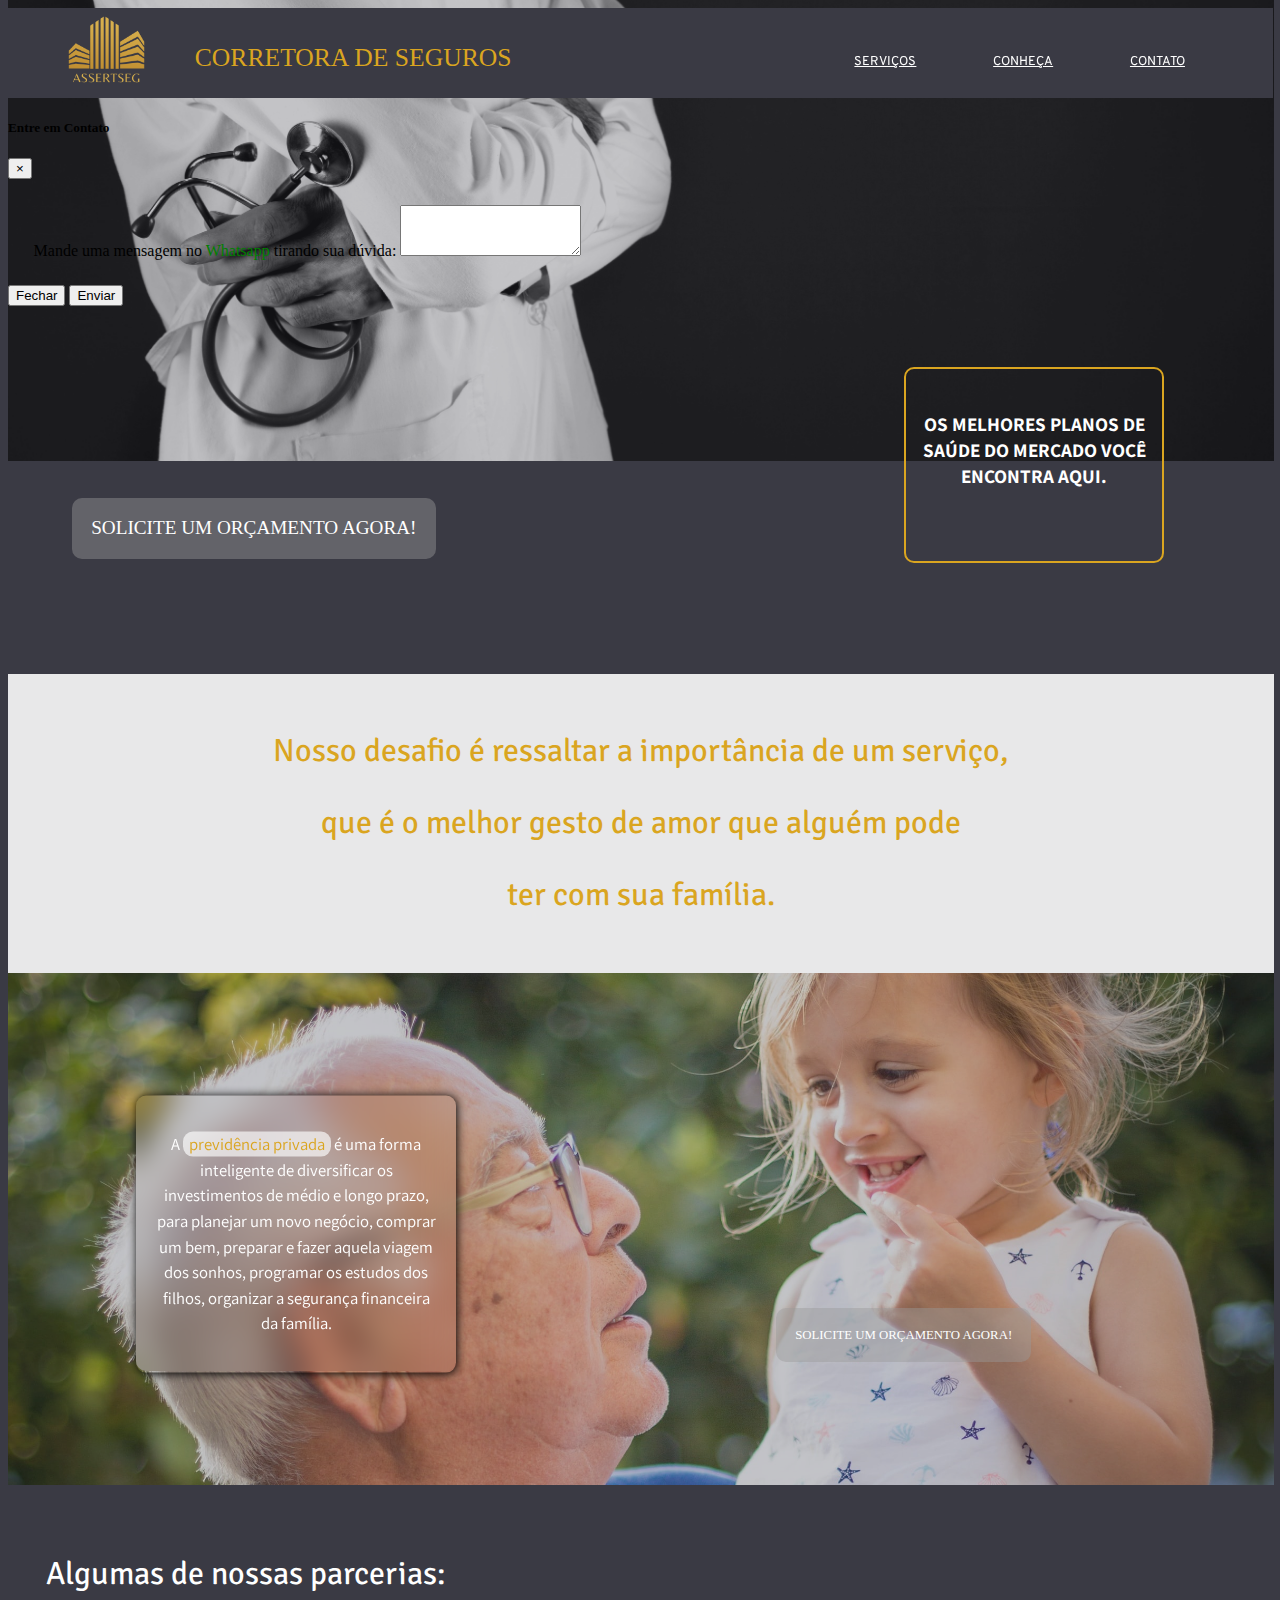
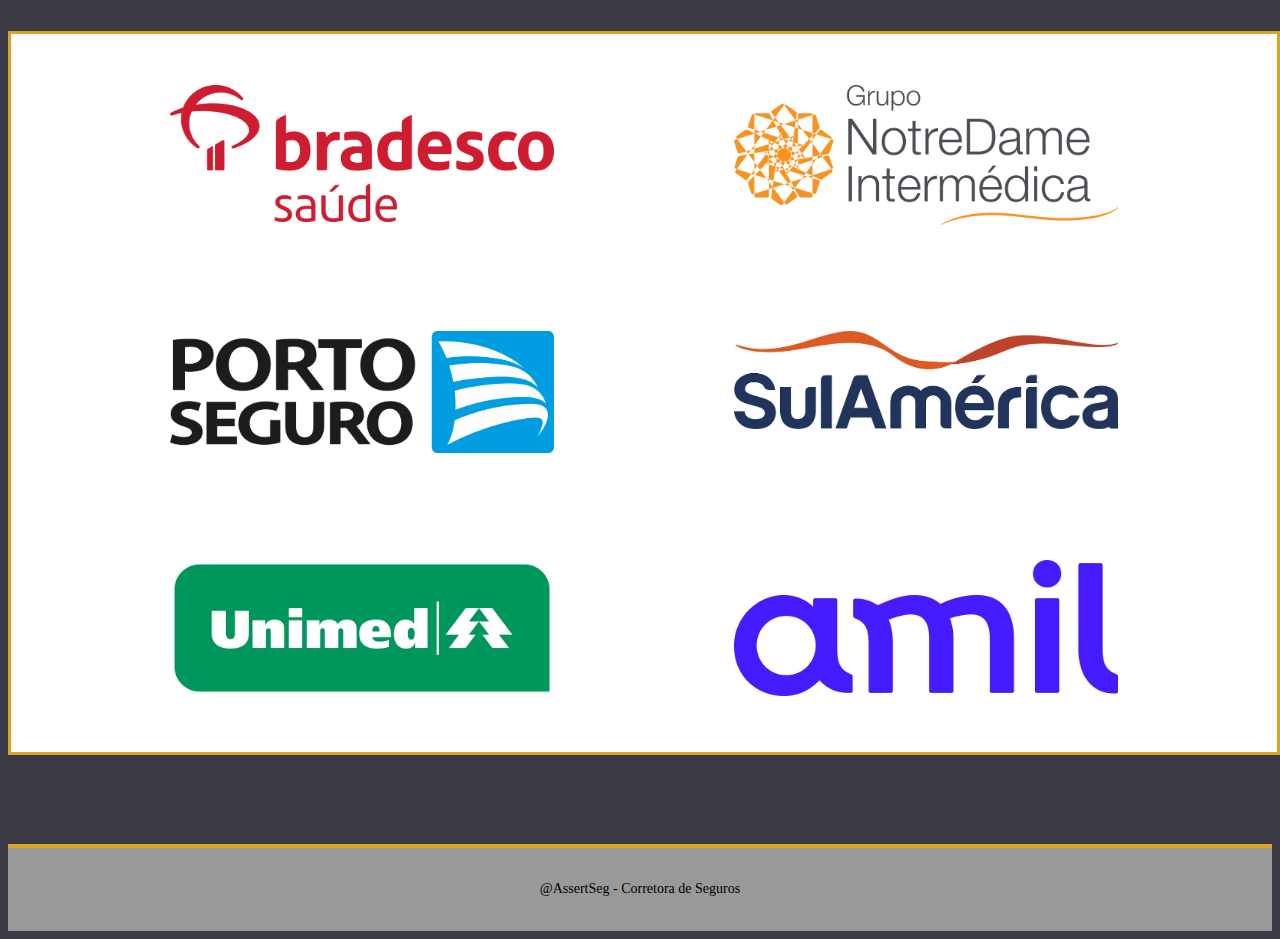
<file: index.html>
﻿<!DOCTYPE html>

<html lang="en" xmlns="http://www.w3.org/1999/xhtml">
<head>
    <meta charset="utf-8" />
    <meta name="viewport" content="width=device-width, initial-scale=1.0">
    <link rel="preconnect" href="https://fonts.googleapis.com">
    <link rel="preconnect" href="https://fonts.gstatic.com" crossorigin>
    <link href="https://fonts.googleapis.com/css2?family=Overpass&display=swap" rel="stylesheet">
    <link href="https://fonts.googleapis.com/css2?family=Arimo:wght@500&display=swap" rel="stylesheet">
    <link href="https://fonts.googleapis.com/css2?family=Assistant&display=swap" rel="stylesheet">
    <link href="https://fonts.googleapis.com/css2?family=Signika+Negative:wght@600&display=swap" rel="stylesheet">
    <link rel="stylesheet" href="https://cdnjs.cloudflare.com/ajax/libs/animate.css/4.1.1/animate.min.css" />
    <link rel="stylesheet" href="https://stackpath.bootstrapcdn.com/bootstrap/4.1.3/css/bootstrap.min.css" integrity="sha384-MCw98/SFnGE8fJT3GXwEOngsV7Zt27NXFoaoApmYm81iuXoPkFOJwJ8ERdknLPMO" crossorigin="anonymous">
    <link rel="stylesheet" href="css/style.css" />
    <link rel="stylesheet" href="css/servicos-style.css" />
    <link rel="stylesheet" href="css/conheca-style.css" />
    <title>AssertSeg - Corretora de Seguros</title>
</head>
<body>
    <nav>
        <div class="logoDiv">
            <a href="#"><img src="img/ASSERTSEG.png" alt="Imagem do Logo"></a>
            <p>CORRETORA DE SEGUROS</p>
        </div>
        <input type="checkbox" id="check" />
        <div class="mobileMenu">
            <div class="line"></div>
            <div class="line"></div>
            <div class="line"></div>
        </div>
        <div>
            <ul class="menu">
                <li><a href="servicos.html">SERVIÇOS</a></li>
                <li><a href="conheca.html" id="sobreLi">CONHEÇA</a></li>
                <li><a href="#" data-toggle="modal" data-target="#myModal" id="contato">CONTATO </a></li>
            </ul>
        </div>
    </nav>
    <div class="modal" tabindex="-1" role="dialog" id="myModal">
        <div class="modal-dialog" role="document">
            <div class="modal-content">
                <div class="modal-header">
                    <h5 class="modal-title">Entre em Contato</h5>
                    <button type="button" class="close" data-dismiss="modal" aria-label="Close">
                        <span aria-hidden="true">&times;</span>
                    </button>
                </div>
                <div id="input-container">Mande uma mensagem no 
                    <spam class="modal-text" style="color:green ">Whatsapp</spam> tirando sua dúvida:
                    <textarea id="mensagem" rows="3" class="input form-control" type="text" placeholder=" "></textarea>
                    <div class="cut cut-short"></div>
                </div>
                <div class="modal-footer">
                    <button type="button" class="btn btn-secondary" data-dismiss="modal">Fechar</button>
                    <button type="button" class="btn btn-success" onclick="enviarMensagem()">Enviar</button>
                </div>
            </div>
        </div>
    </div>
    <div class="container">
        <div class="home-images">
            <div id="text-img" class="animate__animated animate__bounce">
                <a href="#" style="color:white; text-decoration:none">Solicite um orçamento agora!</a>
            </div>
            <img src="img/saude.jpg" alt="Imagem da Home Page" id="image1">
            <div id="image-1">
                <div>
                    <h2>
                        OS MELHORES PLANOS DE SAÚDE DO MERCADO VOCÊ ENCONTRA AQUI.
                    </h2>
                </div>
            </div>
        </div>
        <div id="home-text">
            <div class="animate__animated animate__flipInX">
                <p>
                    Nosso desafio é ressaltar a importância de um
                    serviço,
                <p style="padding:0 3vw;">que é o melhor gesto de amor que alguém pode</p> ter com sua família.
                </p>
            </div>
        </div>
        <div id="home-images2">
            <img src="img/aposentado.jpg" alt="Imagem da Home Page" id="image2" />
            <div id="image-2">
                <div>
                    <p>
                        A <spam style="color: #DAA520; background: rgba(252,252,252,0.6660485428370786); border-radius:10px; padding:0.1vw 0.5vw;">previdência privada</spam> é uma forma inteligente de diversificar os
                        investimentos de médio e longo prazo, para
                        planejar um novo negócio, comprar um bem,
                        preparar e fazer aquela viagem dos sonhos,
                        programar os estudos dos filhos, organizar a
                        segurança financeira da família.
                    </p>
                </div>
            </div>
            <div id="text-img-2" class="animate__animated animate__bounce">
                <a href="#" style="color:white; text-decoration:none">Solicite um orçamento agora!</a>
            </div>
        </div>
        <div id="home-text2" class="animate__animated animate__fadeInUp">
            <p>Algumas de nossas parcerias:</p>
        </div>
        <div class="home-logos">
            <div>
                <img src="img/bradesco-saude.png" alt="Logo do Bradesco" id="bradescoLogo" />
            </div>
            <div>
                <img src="img/grupo-notredame-intermedica.png" alt="Logo do Notredame" id="notredameLogo" />
            </div>
            <div>
                <img src="img/porto-seguro.png" alt="Logo do Porto Seguro" id="portoLogo" />
            </div>
            <div>
                <img src="img/sulamerica.jpg" alt="Logo do SulAmerica" id="sulamericaLogo" />
            </div>
            <div>
                <img src="img/unimed.jpg" alt="Logo do Unimed" id="unimedLogo" />
            </div>
            <div>
                <img src="img/amil.jpg" alt="Logo do Amil" id="amilLogo" />
            </div>
        </div>
    </div>
    <footer>
        <div>
            <p>@AssertSeg - Corretora de Seguros</p>
        </div>
    </footer>
    <script>
        $('#myModal').on('shown.bs.modal', function () {
            $('#contato').trigger('focus')
        })
        function enviarMensagem() {
            var celular = "5511985503885";

            var texto = document.querySelector("#mensagem").value;
            texto = window.encodeURIComponent(texto);

            let urlApi = "https://web.whatsapp.com/send";

            if (mobileCheck()) {
                urlApi = "https://api.whatsapp.com/send";
            }

            window.open(urlApi + "?phone=" + celular + "&text=" + texto, "_blank");
        }
        function mobileCheck() {
            let check = false;
            (function (a) { if (/(android|bb\d+|meego).+mobile|avantgo|bada\/|blackberry|blazer|compal|elaine|fennec|hiptop|iemobile|ip(hone|od)|iris|kindle|lge |maemo|midp|mmp|mobile.+firefox|netfront|opera m(ob|in)i|palm( os)?|phone|p(ixi|re)\/|plucker|pocket|psp|series(4|6)0|symbian|treo|up\.(browser|link)|vodafone|wap|windows ce|xda|xiino/i.test(a) || /1207|6310|6590|3gso|4thp|50[1-6]i|770s|802s|a wa|abac|ac(er|oo|s\-)|ai(ko|rn)|al(av|ca|co)|amoi|an(ex|ny|yw)|aptu|ar(ch|go)|as(te|us)|attw|au(di|\-m|r |s )|avan|be(ck|ll|nq)|bi(lb|rd)|bl(ac|az)|br(e|v)w|bumb|bw\-(n|u)|c55\/|capi|ccwa|cdm\-|cell|chtm|cldc|cmd\-|co(mp|nd)|craw|da(it|ll|ng)|dbte|dc\-s|devi|dica|dmob|do(c|p)o|ds(12|\-d)|el(49|ai)|em(l2|ul)|er(ic|k0)|esl8|ez([4-7]0|os|wa|ze)|fetc|fly(\-|_)|g1 u|g560|gene|gf\-5|g\-mo|go(\.w|od)|gr(ad|un)|haie|hcit|hd\-(m|p|t)|hei\-|hi(pt|ta)|hp( i|ip)|hs\-c|ht(c(\-| |_|a|g|p|s|t)|tp)|hu(aw|tc)|i\-(20|go|ma)|i230|iac( |\-|\/)|ibro|idea|ig01|ikom|im1k|inno|ipaq|iris|ja(t|v)a|jbro|jemu|jigs|kddi|keji|kgt( |\/)|klon|kpt |kwc\-|kyo(c|k)|le(no|xi)|lg( g|\/(k|l|u)|50|54|\-[a-w])|libw|lynx|m1\-w|m3ga|m50\/|ma(te|ui|xo)|mc(01|21|ca)|m\-cr|me(rc|ri)|mi(o8|oa|ts)|mmef|mo(01|02|bi|de|do|t(\-| |o|v)|zz)|mt(50|p1|v )|mwbp|mywa|n10[0-2]|n20[2-3]|n30(0|2)|n50(0|2|5)|n7(0(0|1)|10)|ne((c|m)\-|on|tf|wf|wg|wt)|nok(6|i)|nzph|o2im|op(ti|wv)|oran|owg1|p800|pan(a|d|t)|pdxg|pg(13|\-([1-8]|c))|phil|pire|pl(ay|uc)|pn\-2|po(ck|rt|se)|prox|psio|pt\-g|qa\-a|qc(07|12|21|32|60|\-[2-7]|i\-)|qtek|r380|r600|raks|rim9|ro(ve|zo)|s55\/|sa(ge|ma|mm|ms|ny|va)|sc(01|h\-|oo|p\-)|sdk\/|se(c(\-|0|1)|47|mc|nd|ri)|sgh\-|shar|sie(\-|m)|sk\-0|sl(45|id)|sm(al|ar|b3|it|t5)|so(ft|ny)|sp(01|h\-|v\-|v )|sy(01|mb)|t2(18|50)|t6(00|10|18)|ta(gt|lk)|tcl\-|tdg\-|tel(i|m)|tim\-|t\-mo|to(pl|sh)|ts(70|m\-|m3|m5)|tx\-9|up(\.b|g1|si)|utst|v400|v750|veri|vi(rg|te)|vk(40|5[0-3]|\-v)|vm40|voda|vulc|vx(52|53|60|61|70|80|81|83|85|98)|w3c(\-| )|webc|whit|wi(g |nc|nw)|wmlb|wonu|x700|yas\-|your|zeto|zte\-/i.test(a.substr(0, 4))) check = true; })(navigator.userAgent || navigator.vendor || window.opera);
            return check;
        }
    </script>
    <script src="https://code.jquery.com/jquery-3.3.1.slim.min.js" integrity="sha384-q8i/X+965DzO0rT7abK41JStQIAqVgRVzpbzo5smXKp4YfRvH+8abtTE1Pi6jizo" crossorigin="anonymous"></script>
    <script src="https://cdnjs.cloudflare.com/ajax/libs/popper.js/1.14.3/umd/popper.min.js" integrity="sha384-ZMP7rVo3mIykV+2+9J3UJ46jBk0WLaUAdn689aCwoqbBJiSnjAK/l8WvCWPIPm49" crossorigin="anonymous"></script>
    <script src="https://stackpath.bootstrapcdn.com/bootstrap/4.1.3/js/bootstrap.min.js" integrity="sha384-ChfqqxuZUCnJSK3+MXmPNIyE6ZbWh2IMqE241rYiqJxyMiZ6OW/JmZQ5stwEULTy" crossorigin="anonymous"></script>
</body>
</html>
</file>
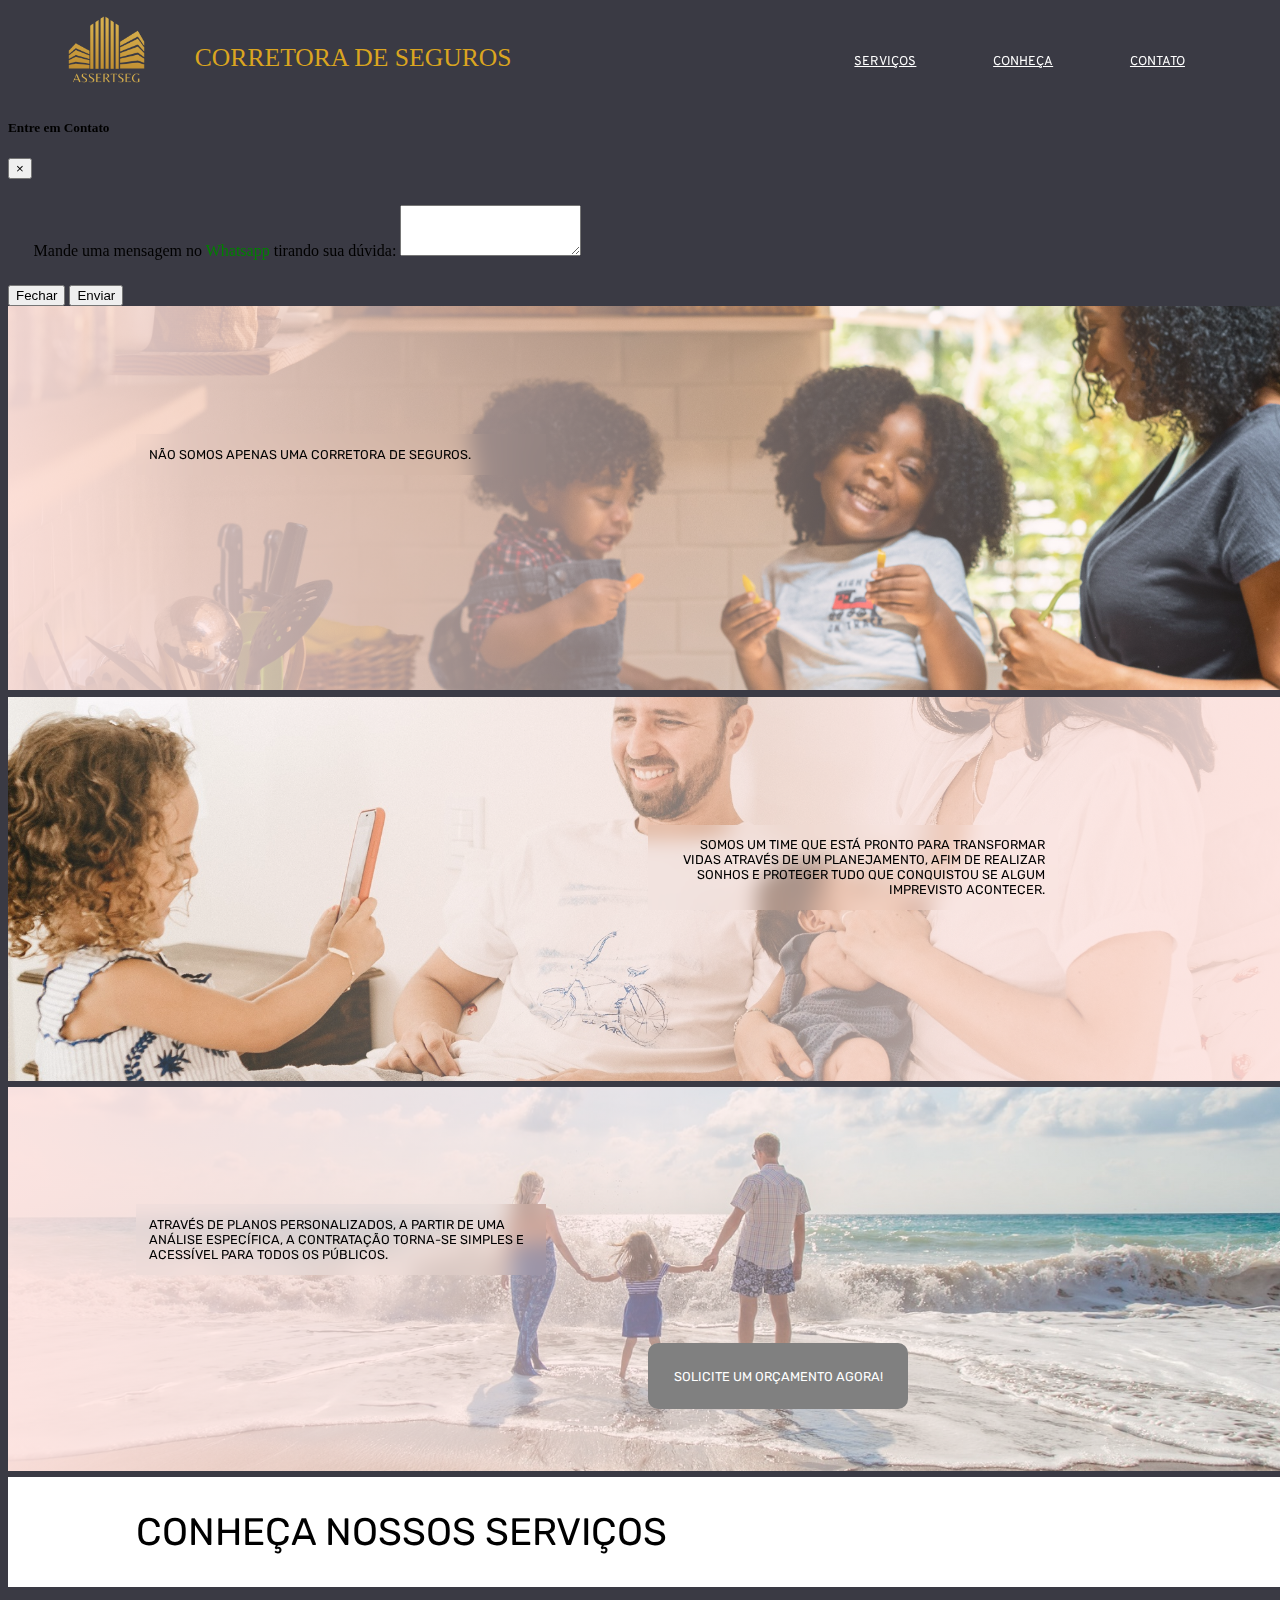
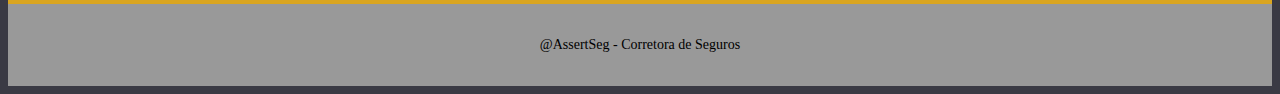
<file: conheca.html>
﻿<!DOCTYPE html>

<html lang="en" xmlns="http://www.w3.org/1999/xhtml">
<head>
    <meta charset="utf-8" />
    <meta name="viewport" content="width=device-width, initial-scale=1.0">
    <link rel="preconnect" href="https://fonts.googleapis.com">
    <link rel="preconnect" href="https://fonts.gstatic.com" crossorigin>
    <link href="https://fonts.googleapis.com/css2?family=Overpass&display=swap" rel="stylesheet">
    <link href="https://fonts.googleapis.com/css2?family=Arimo:wght@500&display=swap" rel="stylesheet">
    <link href="https://fonts.googleapis.com/css2?family=Assistant&display=swap" rel="stylesheet">
    <link href="https://fonts.googleapis.com/css2?family=Signika+Negative:wght@600&display=swap" rel="stylesheet">
    <link href="https://fonts.googleapis.com/css2?family=Rubik&display=swap" rel="stylesheet">
    <link rel="stylesheet" href="https://cdnjs.cloudflare.com/ajax/libs/animate.css/4.1.1/animate.min.css" />
    <link rel="stylesheet" href="https://stackpath.bootstrapcdn.com/bootstrap/4.1.3/css/bootstrap.min.css" integrity="sha384-MCw98/SFnGE8fJT3GXwEOngsV7Zt27NXFoaoApmYm81iuXoPkFOJwJ8ERdknLPMO" crossorigin="anonymous">
    <link rel="stylesheet" href="css/style.css" />
    <link rel="stylesheet" href="css/conheca-style.css" />
    <link rel="stylesheet" href="css/servicos-style.css" />
    <title>AssertSeg - Corretora de Seguros</title>
</head>
<body>
    <nav>
        <div class="logoDiv">
            <a href="index.html"><img src="img/ASSERTSEG.png" alt="Imagem do Logo"></a>
            <p>CORRETORA DE SEGUROS</p>
        </div>
        <input type="checkbox" id="check" />
        <div class="mobileMenu">
            <div class="line"></div>
            <div class="line"></div>
            <div class="line"></div>
        </div>
        <div>
            <ul class="menu">
                <li><a href="servicos.html">SERVIÇOS</a></li>
                <li><a href="conheca.html" id="sobreLi">CONHEÇA</a></li>
                <li><a href="#" data-toggle="modal" data-target="#myModal" id="contato">CONTATO </a></li>
            </ul>
        </div>
    </nav>
    <div class="modal" tabindex="-1" role="dialog" id="myModal">
        <div class="modal-dialog" role="document">
            <div class="modal-content">
                <div class="modal-header">
                    <h5 class="modal-title">Entre em Contato</h5>
                    <button type="button" class="close" data-dismiss="modal" aria-label="Close">
                        <span aria-hidden="true">&times;</span>
                    </button>
                </div>
                <div id="input-container">
                    Mande uma mensagem no
                    <spam class="modal-text" style="color:green ">Whatsapp</spam> tirando sua dúvida:
                    <textarea id="mensagem" rows="3" class="input form-control" type="text" placeholder=" "></textarea>
                    <div class="cut cut-short"></div>
                </div>
                <div class="modal-footer">
                    <button type="button" class="btn btn-secondary" data-dismiss="modal">Fechar</button>
                    <button type="button" class="btn btn-success" onclick="enviarMensagem()">Enviar</button>
                </div>
            </div>
        </div>
    </div>
    <div id="container">
        <div id="main">
            <div class="images" id="family-1">
                <div class="animate__animated animate__backInLeft">
                    Não somos apenas uma corretora de seguros.
                </div>
            </div>
            <div class="images" id="family-2">
                <div class="animate__animated animate__backInRight animate__delay-2s">
                    Somos um time que está pronto para
                    transformar vidas através de um planejamento,
                    afim de realizar sonhos e proteger tudo que
                    conquistou se algum imprevisto acontecer.
                </div>
            </div>
            <div class="images" id="family-3">
                <div id="text-img-contact" class="animate__animated animate__bounce">
                    <a href="#" style="color:white; text-decoration:none">Solicite um orçamento agora!</a>
                </div>
                <div class="animate__animated animate__backInLeft animate__delay-4s">
                    Através de planos personalizados, a partir de
                    uma análise específica, a contratação torna-se
                    simples e acessível para todos os públicos.
                </div>
            </div>
        </div>
        <div id="servicos">
            <div id="texto-servicos">
                <a href="servicos.html" style="text-decoration:none; color:black;">Conheça nossos serviços</a>
            </div>
        </div>
    </div>
    <div id="footer">
        <div>
            <p>@AssertSeg - Corretora de Seguros</p>
        </div>
    </div>
    <script>
        $('#myModal').on('shown.bs.modal', function () {
            $('#contato').trigger('focus')
        })
        function enviarMensagem() {
            var celular = "5511985503885";

            var texto = document.querySelector("#mensagem").value;
            texto = window.encodeURIComponent(texto);

            let urlApi = "https://web.whatsapp.com/send";

            if (mobileCheck()) {
                urlApi = "https://api.whatsapp.com/send";
            }

            window.open(urlApi + "?phone=" + celular + "&text=" + texto, "_blank");
        }
        function mobileCheck() {
            let check = false;
            (function (a) { if (/(android|bb\d+|meego).+mobile|avantgo|bada\/|blackberry|blazer|compal|elaine|fennec|hiptop|iemobile|ip(hone|od)|iris|kindle|lge |maemo|midp|mmp|mobile.+firefox|netfront|opera m(ob|in)i|palm( os)?|phone|p(ixi|re)\/|plucker|pocket|psp|series(4|6)0|symbian|treo|up\.(browser|link)|vodafone|wap|windows ce|xda|xiino/i.test(a) || /1207|6310|6590|3gso|4thp|50[1-6]i|770s|802s|a wa|abac|ac(er|oo|s\-)|ai(ko|rn)|al(av|ca|co)|amoi|an(ex|ny|yw)|aptu|ar(ch|go)|as(te|us)|attw|au(di|\-m|r |s )|avan|be(ck|ll|nq)|bi(lb|rd)|bl(ac|az)|br(e|v)w|bumb|bw\-(n|u)|c55\/|capi|ccwa|cdm\-|cell|chtm|cldc|cmd\-|co(mp|nd)|craw|da(it|ll|ng)|dbte|dc\-s|devi|dica|dmob|do(c|p)o|ds(12|\-d)|el(49|ai)|em(l2|ul)|er(ic|k0)|esl8|ez([4-7]0|os|wa|ze)|fetc|fly(\-|_)|g1 u|g560|gene|gf\-5|g\-mo|go(\.w|od)|gr(ad|un)|haie|hcit|hd\-(m|p|t)|hei\-|hi(pt|ta)|hp( i|ip)|hs\-c|ht(c(\-| |_|a|g|p|s|t)|tp)|hu(aw|tc)|i\-(20|go|ma)|i230|iac( |\-|\/)|ibro|idea|ig01|ikom|im1k|inno|ipaq|iris|ja(t|v)a|jbro|jemu|jigs|kddi|keji|kgt( |\/)|klon|kpt |kwc\-|kyo(c|k)|le(no|xi)|lg( g|\/(k|l|u)|50|54|\-[a-w])|libw|lynx|m1\-w|m3ga|m50\/|ma(te|ui|xo)|mc(01|21|ca)|m\-cr|me(rc|ri)|mi(o8|oa|ts)|mmef|mo(01|02|bi|de|do|t(\-| |o|v)|zz)|mt(50|p1|v )|mwbp|mywa|n10[0-2]|n20[2-3]|n30(0|2)|n50(0|2|5)|n7(0(0|1)|10)|ne((c|m)\-|on|tf|wf|wg|wt)|nok(6|i)|nzph|o2im|op(ti|wv)|oran|owg1|p800|pan(a|d|t)|pdxg|pg(13|\-([1-8]|c))|phil|pire|pl(ay|uc)|pn\-2|po(ck|rt|se)|prox|psio|pt\-g|qa\-a|qc(07|12|21|32|60|\-[2-7]|i\-)|qtek|r380|r600|raks|rim9|ro(ve|zo)|s55\/|sa(ge|ma|mm|ms|ny|va)|sc(01|h\-|oo|p\-)|sdk\/|se(c(\-|0|1)|47|mc|nd|ri)|sgh\-|shar|sie(\-|m)|sk\-0|sl(45|id)|sm(al|ar|b3|it|t5)|so(ft|ny)|sp(01|h\-|v\-|v )|sy(01|mb)|t2(18|50)|t6(00|10|18)|ta(gt|lk)|tcl\-|tdg\-|tel(i|m)|tim\-|t\-mo|to(pl|sh)|ts(70|m\-|m3|m5)|tx\-9|up(\.b|g1|si)|utst|v400|v750|veri|vi(rg|te)|vk(40|5[0-3]|\-v)|vm40|voda|vulc|vx(52|53|60|61|70|80|81|83|85|98)|w3c(\-| )|webc|whit|wi(g |nc|nw)|wmlb|wonu|x700|yas\-|your|zeto|zte\-/i.test(a.substr(0, 4))) check = true; })(navigator.userAgent || navigator.vendor || window.opera);
            return check;
        }
    </script>
    <script src="https://code.jquery.com/jquery-3.3.1.slim.min.js" integrity="sha384-q8i/X+965DzO0rT7abK41JStQIAqVgRVzpbzo5smXKp4YfRvH+8abtTE1Pi6jizo" crossorigin="anonymous"></script>
    <script src="https://cdnjs.cloudflare.com/ajax/libs/popper.js/1.14.3/umd/popper.min.js" integrity="sha384-ZMP7rVo3mIykV+2+9J3UJ46jBk0WLaUAdn689aCwoqbBJiSnjAK/l8WvCWPIPm49" crossorigin="anonymous"></script>
    <script src="https://stackpath.bootstrapcdn.com/bootstrap/4.1.3/js/bootstrap.min.js" integrity="sha384-ChfqqxuZUCnJSK3+MXmPNIyE6ZbWh2IMqE241rYiqJxyMiZ6OW/JmZQ5stwEULTy" crossorigin="anonymous"></script>
</body>
</html>
</file>
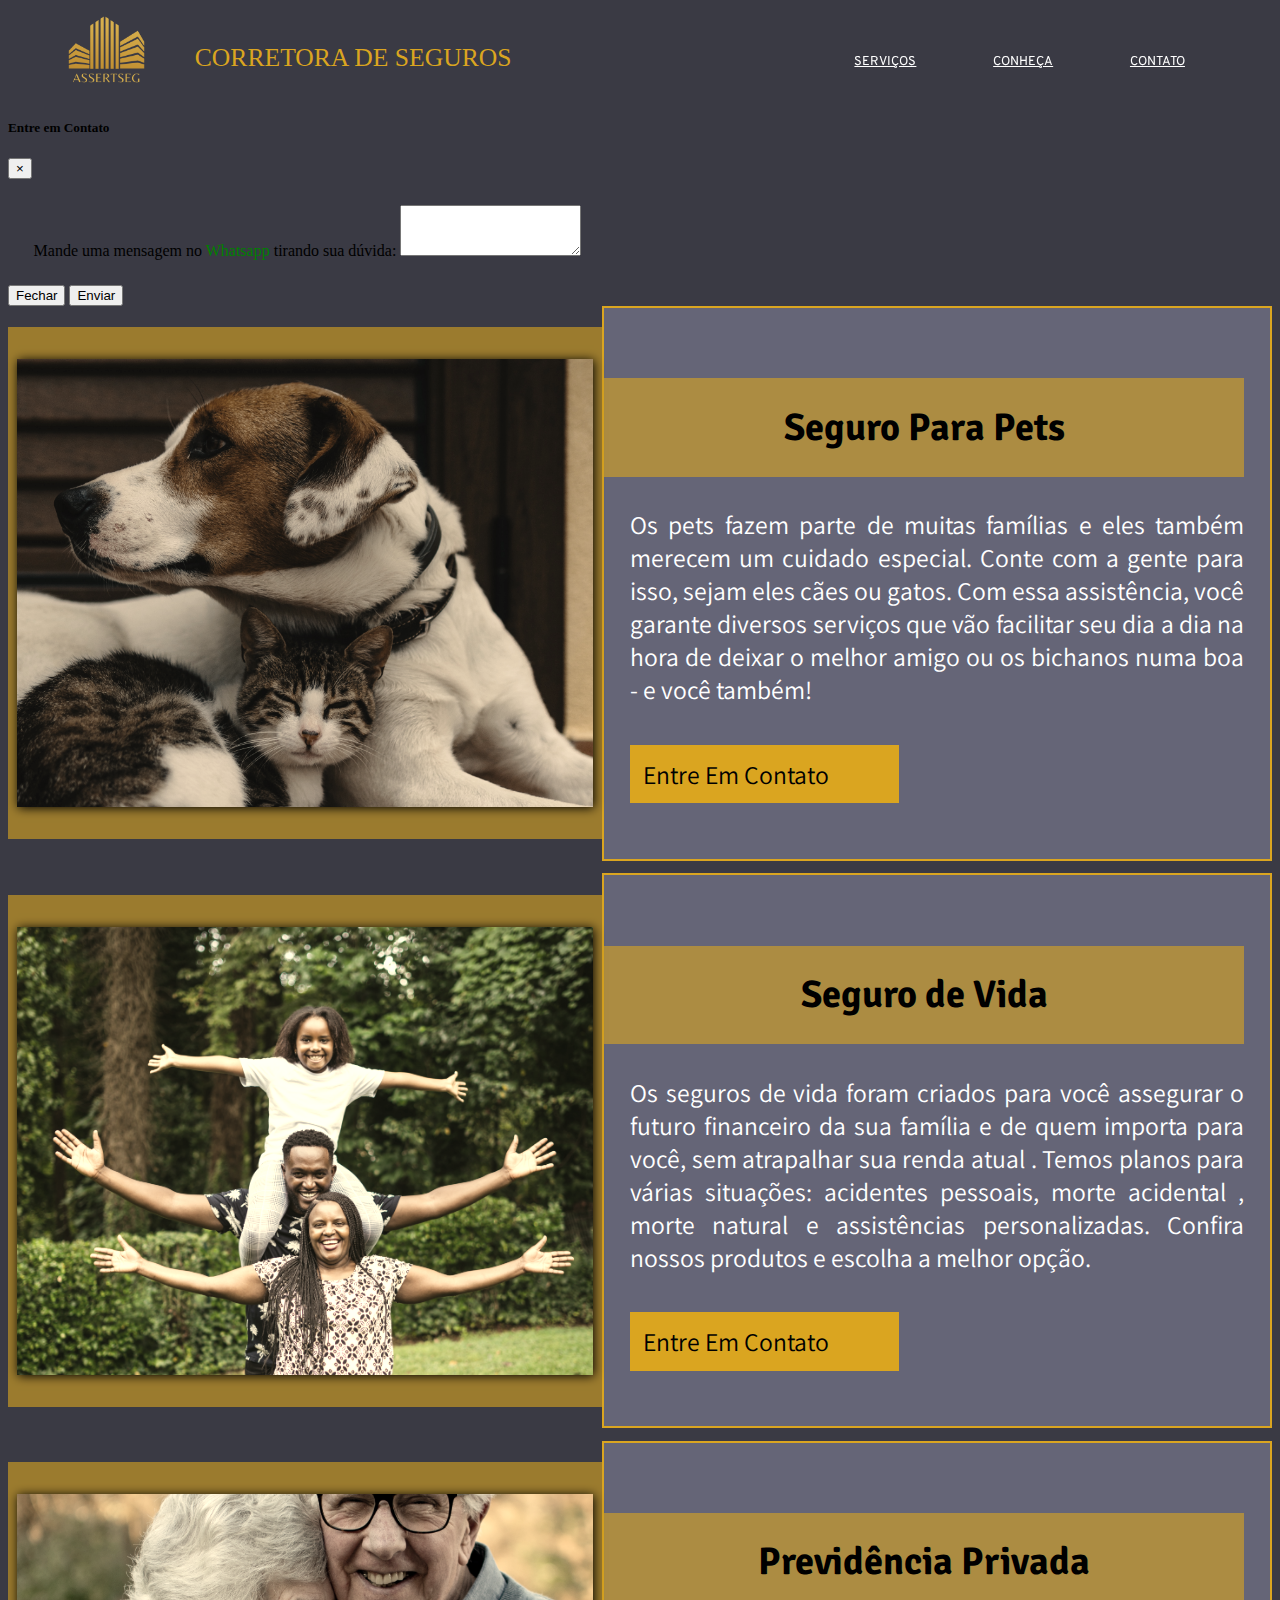
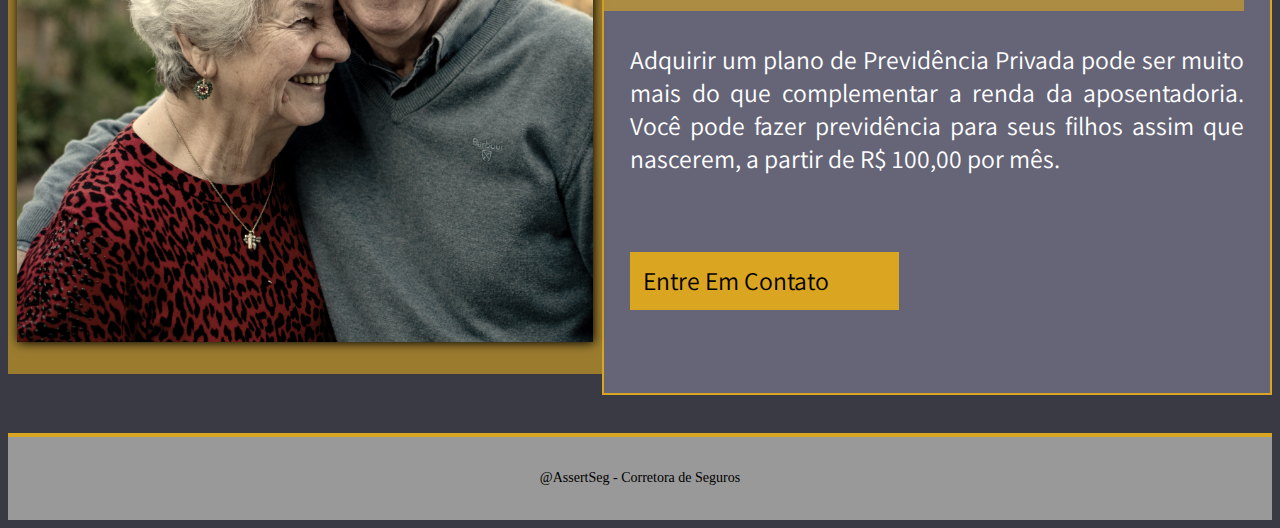
<file: servicos.html>
﻿<!DOCTYPE html>

<html lang="en" xmlns="http://www.w3.org/1999/xhtml">
<head>
    <meta charset="utf-8" />
    <meta name="viewport" content="width=device-width, initial-scale=1.0">
    <link rel="preconnect" href="https://fonts.googleapis.com">
    <link rel="preconnect" href="https://fonts.gstatic.com" crossorigin>
    <link href="https://fonts.googleapis.com/css2?family=Overpass&display=swap" rel="stylesheet">
    <link href="https://fonts.googleapis.com/css2?family=Arimo:wght@500&display=swap" rel="stylesheet">
    <link href="https://fonts.googleapis.com/css2?family=Assistant&display=swap" rel="stylesheet">
    <link href="https://fonts.googleapis.com/css2?family=Signika+Negative:wght@600&display=swap" rel="stylesheet">
    <link href="https://fonts.googleapis.com/css2?family=Rubik&display=swap" rel="stylesheet">
    <link rel="stylesheet" href="https://cdnjs.cloudflare.com/ajax/libs/animate.css/4.1.1/animate.min.css" />
    <link rel="stylesheet" href="https://stackpath.bootstrapcdn.com/bootstrap/4.1.3/css/bootstrap.min.css" integrity="sha384-MCw98/SFnGE8fJT3GXwEOngsV7Zt27NXFoaoApmYm81iuXoPkFOJwJ8ERdknLPMO" crossorigin="anonymous">
    <link rel="stylesheet" href="css/style.css" />
    <link rel="stylesheet" href="css/conheca-style.css" />
    <link rel="stylesheet" href="css/servicos-style.css" />
    <title>AssertSeg - Corretora de Seguros</title>
</head>
<body>
    <nav>
        <div class="logoDiv">
            <a href="index.html"><img src="img/ASSERTSEG.png" alt="Imagem do Logo"></a>
            <p>CORRETORA DE SEGUROS</p>
        </div>
        <input type="checkbox" id="check" />
        <div class="mobileMenu">
            <div class="line"></div>
            <div class="line"></div>
            <div class="line"></div>
        </div>
        <div>
            <ul class="menu">
                <li><a href="#">SERVIÇOS</a></li>
                <li><a href="conheca.html" id="sobreLi">CONHEÇA</a></li>
                <li><a href="#" data-toggle="modal" data-target="#myModal" id="contato">CONTATO </a></li>
            </ul>
        </div>
    </nav>
    <div class="modal" tabindex="-1" role="dialog" id="myModal">
        <div class="modal-dialog" role="document">
            <div class="modal-content">
                <div class="modal-header">
                    <h5 class="modal-title">Entre em Contato</h5>
                    <button type="button" class="close" data-dismiss="modal" aria-label="Close">
                        <span aria-hidden="true">&times;</span>
                    </button>
                </div>
                <div id="input-container">
                    Mande uma mensagem no
                    <spam class="modal-text" style="color:green ">Whatsapp</spam> tirando sua dúvida:
                    <textarea id="mensagem" rows="3" class="input form-control" type="text" placeholder=" "></textarea>
                    <div class="cut cut-short"></div>
                </div>
                <div class="modal-footer">
                    <button type="button" class="btn btn-secondary" data-dismiss="modal">Fechar</button>
                    <button type="button" class="btn btn-success" onclick="enviarMensagem()">Enviar</button>
                </div>
            </div>
        </div>
    </div>
    <div id="container-2">
        <div class="service-icons" id="service-1">
            <div class="service-images" id="service-image-1">
                <img src="img/pet.jpg" alt="Imagem de Serviços" class="service-image animate__animated animate__bounceIn" id="pet">
            </div>
            <div class="service-texts" id="service-text-1">
                <h2 class="animate__animated animate__fadeInLeft">Seguro Para Pets</h2>
                <p class="animate__animated animate__fadeIn">
                    Os pets fazem parte de muitas
                    famílias e eles também merecem um
                    cuidado especial. Conte com a gente
                    para isso, sejam eles cães ou gatos.

                    Com essa assistência, você garante
                    diversos serviços que vão facilitar seu
                    dia a dia na hora de deixar o melhor
                    amigo ou os bichanos numa boa - e
                    você também!
                </p>
                <div class="contact-btn">
                    <a href="#" style="color: black; text-decoration: none;" data-toggle="modal" data-target="#myModal" id="contato">Entre Em Contato</a>
                </div>
            </div>
        </div>
        <div class="service-icons" id="service-2">
            <div class="service-images" id="service-image-2">
                <img src="img/family.jpg" alt="Imagem de Serviços" class="service-image animate__animated animate__bounceIn" id="family">
            </div>
            <div class="service-texts" id="service-text-2">
                <h2 class="animate__animated animate__fadeInLeft">Seguro de Vida</h2>
                <p class="animate__animated animate__fadeIn">
                    Os seguros de vida foram criados para você
                    assegurar o futuro financeiro da sua família e
                    de quem importa para você, sem atrapalhar
                    sua renda atual .

                    Temos planos para várias situações: acidentes
                    pessoais, morte acidental , morte natural e
                    assistências personalizadas. Confira nossos
                    produtos e escolha a melhor opção.
                </p>
                <div class="contact-btn">
                    <a href="#" style="color: black; text-decoration: none;" data-toggle="modal" data-target="#myModal" id="contato">Entre Em Contato</a>
                </div>
            </div>
        </div>
        <div class="service-icons" id="service-3">
            <div class="service-images" id="service-image-3">
                <img src="img/old.jpg" alt="Imagem de Serviços" class="service-image animate__animated animate__bounceIn" id="old">
            </div>
            <div class="service-texts" id="service-text-3">
                <h2 class="animate__animated animate__fadeInLeft">Previdência Privada</h2>
                <p class="animate__animated animate__fadeIn" style="margin-bottom:6vw!important;">
                    Adquirir um plano de Previdência Privada
                    pode ser muito mais do que complementar a
                    renda da aposentadoria.

                    Você pode fazer previdência para seus filhos
                    assim que nascerem, a partir de R$ 100,00 por
                    mês.
                </p>
                <div class="contact-btn">
                    <a href="#" style="color: black; text-decoration: none;" data-toggle="modal" data-target="#myModal" id="contato">Entre Em Contato</a>
                </div>
            </div>
        </div>
    </div>
    <footer>
        <div>
            <p>@AssertSeg - Corretora de Seguros</p>
        </div>
    </footer>
    <script>
        $('#myModal').on('shown.bs.modal', function () {
            $('#contato').trigger('focus')
        })
        function enviarMensagem() {
            var celular = "5511985503885";

            var texto = document.querySelector("#mensagem").value;
            texto = window.encodeURIComponent(texto);

            let urlApi = "https://web.whatsapp.com/send";

            if (mobileCheck()) {
                urlApi = "https://api.whatsapp.com/send";
            }

            window.open(urlApi + "?phone=" + celular + "&text=" + texto, "_blank");
        }
        function mobileCheck() {
            let check = false;
            (function (a) { if (/(android|bb\d+|meego).+mobile|avantgo|bada\/|blackberry|blazer|compal|elaine|fennec|hiptop|iemobile|ip(hone|od)|iris|kindle|lge |maemo|midp|mmp|mobile.+firefox|netfront|opera m(ob|in)i|palm( os)?|phone|p(ixi|re)\/|plucker|pocket|psp|series(4|6)0|symbian|treo|up\.(browser|link)|vodafone|wap|windows ce|xda|xiino/i.test(a) || /1207|6310|6590|3gso|4thp|50[1-6]i|770s|802s|a wa|abac|ac(er|oo|s\-)|ai(ko|rn)|al(av|ca|co)|amoi|an(ex|ny|yw)|aptu|ar(ch|go)|as(te|us)|attw|au(di|\-m|r |s )|avan|be(ck|ll|nq)|bi(lb|rd)|bl(ac|az)|br(e|v)w|bumb|bw\-(n|u)|c55\/|capi|ccwa|cdm\-|cell|chtm|cldc|cmd\-|co(mp|nd)|craw|da(it|ll|ng)|dbte|dc\-s|devi|dica|dmob|do(c|p)o|ds(12|\-d)|el(49|ai)|em(l2|ul)|er(ic|k0)|esl8|ez([4-7]0|os|wa|ze)|fetc|fly(\-|_)|g1 u|g560|gene|gf\-5|g\-mo|go(\.w|od)|gr(ad|un)|haie|hcit|hd\-(m|p|t)|hei\-|hi(pt|ta)|hp( i|ip)|hs\-c|ht(c(\-| |_|a|g|p|s|t)|tp)|hu(aw|tc)|i\-(20|go|ma)|i230|iac( |\-|\/)|ibro|idea|ig01|ikom|im1k|inno|ipaq|iris|ja(t|v)a|jbro|jemu|jigs|kddi|keji|kgt( |\/)|klon|kpt |kwc\-|kyo(c|k)|le(no|xi)|lg( g|\/(k|l|u)|50|54|\-[a-w])|libw|lynx|m1\-w|m3ga|m50\/|ma(te|ui|xo)|mc(01|21|ca)|m\-cr|me(rc|ri)|mi(o8|oa|ts)|mmef|mo(01|02|bi|de|do|t(\-| |o|v)|zz)|mt(50|p1|v )|mwbp|mywa|n10[0-2]|n20[2-3]|n30(0|2)|n50(0|2|5)|n7(0(0|1)|10)|ne((c|m)\-|on|tf|wf|wg|wt)|nok(6|i)|nzph|o2im|op(ti|wv)|oran|owg1|p800|pan(a|d|t)|pdxg|pg(13|\-([1-8]|c))|phil|pire|pl(ay|uc)|pn\-2|po(ck|rt|se)|prox|psio|pt\-g|qa\-a|qc(07|12|21|32|60|\-[2-7]|i\-)|qtek|r380|r600|raks|rim9|ro(ve|zo)|s55\/|sa(ge|ma|mm|ms|ny|va)|sc(01|h\-|oo|p\-)|sdk\/|se(c(\-|0|1)|47|mc|nd|ri)|sgh\-|shar|sie(\-|m)|sk\-0|sl(45|id)|sm(al|ar|b3|it|t5)|so(ft|ny)|sp(01|h\-|v\-|v )|sy(01|mb)|t2(18|50)|t6(00|10|18)|ta(gt|lk)|tcl\-|tdg\-|tel(i|m)|tim\-|t\-mo|to(pl|sh)|ts(70|m\-|m3|m5)|tx\-9|up(\.b|g1|si)|utst|v400|v750|veri|vi(rg|te)|vk(40|5[0-3]|\-v)|vm40|voda|vulc|vx(52|53|60|61|70|80|81|83|85|98)|w3c(\-| )|webc|whit|wi(g |nc|nw)|wmlb|wonu|x700|yas\-|your|zeto|zte\-/i.test(a.substr(0, 4))) check = true; })(navigator.userAgent || navigator.vendor || window.opera);
            return check;
        }
    </script>
    <script src="https://code.jquery.com/jquery-3.3.1.slim.min.js" integrity="sha384-q8i/X+965DzO0rT7abK41JStQIAqVgRVzpbzo5smXKp4YfRvH+8abtTE1Pi6jizo" crossorigin="anonymous"></script>
    <script src="https://cdnjs.cloudflare.com/ajax/libs/popper.js/1.14.3/umd/popper.min.js" integrity="sha384-ZMP7rVo3mIykV+2+9J3UJ46jBk0WLaUAdn689aCwoqbBJiSnjAK/l8WvCWPIPm49" crossorigin="anonymous"></script>
    <script src="https://stackpath.bootstrapcdn.com/bootstrap/4.1.3/js/bootstrap.min.js" integrity="sha384-ChfqqxuZUCnJSK3+MXmPNIyE6ZbWh2IMqE241rYiqJxyMiZ6OW/JmZQ5stwEULTy" crossorigin="anonymous"></script>
</body>
</html>
</file>
<file: css/style.css>
﻿/*corpo*/
body {
    background-color: rgb(58, 58, 68);
    overflow-x:hidden;
    }

.container {
    margin:0;
    padding:0;
}

footer{
    position:relative;
    top:auto;
}


footer div {
    width: 100%;
    background: rgba(153,153,153,1);
    backdrop-filter: blur(10px);
    display: flex;
    align-items: center;
    justify-content: center;
    padding: 1.5vw 0;
    color: black;
    border-top: 4px solid #DAA520;
    font-size: 14px;
}

#instaLogo{
    margin-left:2vw;
    width:3vw;
}

/*barra de nav*/
nav {
    width: 98.8vw;
    background-color: rgb(58, 58, 68);
    height: 7vw;
    display: flex;
    flex-direction: row;
    align-items: center;
    backdrop-filter: blur(3px);
    position: relative;
}

#check{
    display:none;
}

.logoDiv {
    display: flex;
    flex-direction: row;
    align-items: center;
    padding-left: 60px;
    
}

    .logoDiv p {
        width:25vw;
        font-size: 2vw;
        margin-left: 50px;
        color: #DAA520;
        padding-top: 10px;
    }

    .logoDiv img {
        border-radius:10px;
        width: 6vw;
        transition: .5s box-shadow ease-out;
    }

        .logoDiv img:hover {
            box-shadow:1px 1px 10px white;
        }

nav div ul {
    list-style: none;
    position: fixed;
    display: flex;
    flex-direction: row;
    left: 60vw;
    top: -2px;
    font-family: 'Overpass', sans-serif;
}

    nav div ul li{
        text-decoration:none;
        padding:2.5vw 3vw 0;
        font-size:1vw;
    }
        nav div ul li:hover{
            background-color: rgb(45,45, 53);
            transition:background-color 500ms linear;
        }

        nav div ul li:after {
            display: block;
            content: '';
            border-bottom: 2px solid gold;
            transform: scaleX(0);
            padding-bottom:3vw;
            transition: transform 250ms ease-in-out;
        }

        nav div ul li:hover:after {
            transform: scaleX(2.2);
        }


nav div ul li a {
    color: white;
}

ul li a:hover {
    transition: 0.5s color linear;
    color: gold;
    text-decoration: none;
}

/*menu mobile*/
.line{
    width:7vw;
    height:5px;
    background-color:white;
    display:none;
    margin:1vw 5vw;
}

/*images da home page*/
#image1 {
    top:-4vw;
    width:98.9vw;
    height: 40vw;
    animation: loadHomeImages 1s ease-in;
    filter: grayscale();
    z-index: -999;
    position: absolute;
    opacity: 0.7;
    object-fit:cover;
    object-position:center;
}

#image-1 {
    position: relative;
    width: 20vw;
    height: 15vw;
    left: 20vw;
    transform: translateX(50vw);
    border: 0.2vw solid #DAA520;
    border-radius: 10px;
    animation: loadTextImages 1s linear;
    display: flex;
    align-items:center;
    justify-content: center;
    z-index: -999;
    font-family: 'Assistant', sans-serif;    
}

    #image-1 div {
        padding: 2vw 0;
        text-align: center;
        position: relative;
        color: white;
        height: 14vw;  
    }


    #image-1 div h2{
        padding-top:20px;
        font-weight:bolder;
        font-size:1.5vw!important;
    }


#image2 {
    width: 98.9vw;
    height: 40vw;
    position: relative;
    top:8.7vw;
    object-fit: cover;
    object-position: center;
    animation: 1s loadHomeImages linear;
    opacity: 0.7;
    z-index: -999999;
}

#image-2 {
    backdrop-filter: blur(15px);
    border-radius: 10px;
    position: relative;
    top:11vw;
    left: 10vw;
    width: 25vw;
    color: white;
    display: flex;
    align-items: center;
    justify-content: center;
    transform:translateY(-33vw);
    animation: loadTextImages2 0.7s linear;
    animation-delay:0.7s;
    box-shadow:1px 1px 10px black;   
}

    #image-2 div {
        height:fit-content;
        padding:1.5vw;
        line-height:2vw;
        text-align:center;
        font-size:1.3vw;
        width:25vw;
        font-family: 'Assistant', sans-serif;
    }

.home-logos {
    border: 3px solid #DAA520;
    position:relative;
    top: -7vw;
    display: flex;
    flex-wrap: wrap;
    background-color: white;
    width: 98.9vw;
    justify-content: center;
}

    .home-logos div img{
        padding:4vw 7vw;
        width:30vw;
    }

        /*texto home page*/
#myModal{
    width:50vw;
    left:20vw;
    z-index:9999;
}

#input-container{
    padding:2vw;
}

#home-text {
    width: 98.9vw;
    position: relative;
    font-size: 2.5vw;
    color: #DAA520;
    top: 8.7vw;
    min-height: 15vw;
    font-family: 'Signika Negative', sans-serif;
    display: flex;
    justify-content: center;
    align-items: center;
    text-align: center;
    background: rgba(252,252,252,0.896385621488764);
}

#home-text div{
    padding:2vw 0vw;
    width:60%;
    line-height:40px;
}

#text-img {
    padding: 1.5vw;
    width: fit-content;
    background: rgba(153,153,153,0.43461134453781514);
    position:relative;
    font-size: 1.5vw;
    top: 15vw;
    left: 5vw;
    text-transform: uppercase;
    border-radius:10px;
    transition:.3s background linear, .3s border-left linear, .3s box-shadow linear;
}

    #text-img:hover {
        background: rgba(153,153,153,1);
        border-left: 7px solid #DAA520;
        box-shadow:2px 2px 10px black;
    }

#text-img-2 {
    padding: 1.5vw;
    width: fit-content;
    background: rgba(153,153,153,0.43461134453781514);
    position: relative;
    font-size:1vw;
    top:-27vw;
    left:60vw;
    text-transform: uppercase;
    border-radius: 10px;
    transition: .3s background linear, .3s border-left linear, .3s box-shadow linear;
}

    #text-img-2:hover {
        background: rgba(153,153,153,1);
        border-left: 7px solid #DAA520;
        box-shadow: 2px 2px 10px black;
    }

#home-text2 {
    position: relative;
    height: 1vw;
    top: -11vw;
    font-size: 2.5vw;
    color: white;
    font-family: 'Signika Negative', sans-serif;
    display: flex;
    padding-left: 3vw;
    align-items: center;
    width: 98.9vw;
}


/*tablet*/
@media (max-width:768px) {
    .container{
        margin:0;
    }

    body{overflow-x:hidden;}


    footer div{
        height:8vw;
    }

    #myModal{
        width:70vw;
    }

    /*barra de nav*/
    nav{
        width:98.9vw;
        display:flex;
        flex-direction:row;
        align-items:center;
        height:13vw;
    }

    .logoDiv img{
        width:11.5vw;
        top:1vw;
    }

    .logoDiv p{
        font-size:20px;
        text-align:center;
        position:relative;
        left:5vw;
    }

    .menu {
        display: flex;
        flex-direction: column;
        position: fixed;
        top: 13vw;
        left: 72.5vw;
        transition: 0.5s opacity linear;
        z-index:-9999;
    }

        .menu li {
            border-bottom: 2px solid gold;
            font-size:15px;
            height:12vh;
            background-color: rgb(84, 84, 99);
            transition:0.3s;
            opacity: 0;
            position:relative;
            padding:5vh;
            margin-right:0;
        }

        .menu li:after {
            transition: none;
            transform: none;
            border:none;
        }

    .menu li:hover:after{
        transition:none;
        transform:none;
        border:none;
    }

    nav div img{
        width:95px;
        position:fixed;
        left:3vw;
        top:-0.4vw;
    }

    /*menu mobile*/
    .mobileMenu {
        display: flex;
        flex-direction: column;
        cursor: pointer;
        position:fixed;
        left:82.5vw;
    }

    .line {
        display: block;
        cursor: pointer;
    }

    #check {
        transform: scale(4);
        display: block;
        opacity: 0;
        position:fixed;
        left: 90vw;
        z-index:9999;
        cursor:pointer;
    }

    #check:checked ~ .mobileMenu div{
        transition:0.5s background-color linear;
        background-color:gold;
     }

        #check:checked ~ div .menu li{
            width:20vw;
            transition: opacity 0.7s, width 0.5s;
            opacity: 1;
        }

        /*images home page*/
    #image1 {
        width: 100vw;
        height: 62vw;
        object-fit: cover;
        object-position:-20vw;
    }

    #image2 {
        top:14vw;
        width:100vw;
        height:300px;
    }

    #image-1 {
        width: 30vw;
        height: 25vw;
        top:5vw;
        animation: loadTextImagesMobile 1s linear;
        transform: translateX(40vw);
        display:flex;
        align-items:center;
        justify-content:center;
    }

        #image-1 div { 
            position:absolute;
            width:25vw;
            height:20vw;
        }

        #image-1 div h2,h3{
            font-size:2vw!important;
        }

        h2{
            padding-bottom:1vw; 
        }

        #image-1 h3{
            width:30vw;
            top:20vw;
            position:absolute;
        }

        .home-logos{
            position:relative;
            top:10vw;
            margin-bottom:10vw;
        }


    /*texto home-page*/
    #home-text {
        height: 120px;
        top:14.5vw;
    }

    #home-text div{
        padding-top:7vw;
        line-height:15px;
    }

    .home-logos{
        width:97.7vw;
        top:-2vw;
        padding:4vw 0;
    }

    #image-2 {
        top:15vw;
        width: 35vw;
        padding: 1vw 1vw 0;   
    }

        #image-2 div {
            width:fit-content;
            padding:0;
            line-height: 15px;
            font-size:1vw;
        }

    #image-2 div p{
        font-size:1.5vw;
    }

    #home-text2{   
        top:-4vw;
    }

    #text-img{
        position:relative;
        top:30vw;
    }

    #text-img-2 {
        position: relative;
        font-size: 1.5vw;
    }

}

/*smartphone*/   
@media (max-width:590px){
    /*barra de navegação*/

    nav {
        height:15vw;
    }

    .logoDiv p{
        font-size:15px;
    }

    .menu{
        position:fixed;
        left:70vw;
        top:15vw;
    }

    nav div a img{
        width:15vw;
    }

    nav div ul{
    }

    /*menu mobile*/

    #check{
    }

        #check:checked ~ div .menu li {
            width: 50vw;
            transition: opacity 0.7s, width 0.5s;
            opacity: 1;
        }

}

@media (max-width:526px){

    /*menu de navegação*/
    .logoDiv p{
        font-size:15px;
    }

    .menu {
        position: fixed;
        left: 60vw;
    }

}

@media (max-width:490px){
    /*menu de navegação*/

    nav{
        height:18vw;
    }

    .menu {
        position: fixed;
        left: 50vw;
    }

    .menu li{
        height:15vw;
        padding:5vw;
    }

    .logoDiv p{
        width:30vw;
        left:-3vw;
        height:100px;
        padding-top:8vw;
    }

    nav div img{
        padding-top:2vw;
    }

}

@media (max-width:375px){
    /*menu de navegação*/
    .menu {
        position: fixed;
        left: 50vw;
    }

    .menu li{
        padding:3vw;
        font-size:small;
    }

    .logoDiv p{
        width:40vw;
        left:-15vw;
        padding-top:33px;
        font-size:13px;
    }

    /*images do home page*/
    #image1{
        object-position:-100px;
    }

    #image-1 {
        border: 4px solid #DAA520;
    }

    #image-1 div{
        height:15vw;
        top:1vw;
        left:4vw;
    }
}

/*animações*/
@keyframes loadHomeImages{

    0%{
        opacity:0.1;
    }

    100%{
        opacity:0.7;
    }

}

@keyframes loadTextImages{

    0%{
        opacity:0;
        transform:translateX(0);
    }

    70%{
        opacity:0.8;
        transform:translateX(45vw);
    }

    100%{
       opacity:1;
        transform:translateX(50vw);
    }

}

@keyframes loadTextImages2{

    0% {
        opacity: 0;
        transform: translateY(0vw);
        box-shadow: 0;
    }

    70% {
        opacity: 0.7;
        transform: translateY(-29vw);
        box-shadow: 0;
    }

    100% {
        opacity: 1;
        transform: translateY(-33vw);
        box-shadow: 1px 1px 10px black;
    }

}

@keyframes loadTextImagesMobile{

    0% {
        opacity: 0;
        transform: translateX(0);
    }

    70% {
        opacity: 0.8;
        transform: translateX(35vw);
    }

    100% {
        opacity: 1;
        transform: translateX(40vw);
    }

}
</file>
<file: css/servicos-style.css>
﻿body
{
}

#container-2{
    margin:-1vw 0 3vw;
    padding:0;
    display:flex;
    flex-direction:column;
    justify-content:center;
}

.service-icons {
    display: flex;
    flex-direction: row;
    align-items: center;
    justify-content: center;
}

.service-images {
    width: 50vw;
    height: 40vw;
    background: rgba(218,165,32,0.6098687675561798);
    display:flex;
    justify-content: center;
    align-items: center;
    margin-top: 1vw;
}

.service-image {
    width: 45vw;
    height: 35vw;
    object-fit: cover;
    object-position: center;
    box-shadow: 1px 1px 10px black;
    filter: sepia(50%);
}

.service-texts {
    width: 50vw;
    height: 40vw;
    border: 2px solid #DAA520;
    margin-top: 1vw;
    font-family: 'Assistant', sans-serif;
    font-size: 2vw;
    color: white;
    text-align:justify;
    padding: 3vw 2vw 0vw;
    background-color: #656577;
}

    .service-texts h2 {
        background: rgba(218,165,32,0.6098687675561798);
        font-family: 'Signika Negative', sans-serif;
        color:black;
        margin-left:-2vw;
        width:50vw;
        padding:2vw 0vw;
        text-align:center;
    }

.contact-btn {
    background-color: #DAA520;
    padding:1vw 0 1vw 1vw;
    margin-top:3vw;
    width:20vw;
}

.contact-btn:after {
    content: '';
    transition: 200ms padding-left ease-in-out;
}

.contact-btn:hover:after {
    content: ' \00BB';
    padding-left: 1.2vw;
}
</file>
<file: css/conheca-style.css>
﻿
body {
    overflow-x: hidden!important;
}

#container{
    width:100vw;
    overflow-x:hidden;
    object-fit:cover;
}

#footer div {
    width: 100%;
    background: rgba(153,153,153,1);
    backdrop-filter: blur(10px);
    display: flex;
    align-items: center;
    justify-content: center;
    padding: 1.5vw 0;
    color: black;
    border-top: 4px solid #DAA520;
    font-size: 14px;
}

.images {
    width: 120vw;
    height: 30vw;
    position:relative;
    margin:0.5vw 0;
    left:-10vw;
    animation: loadImages 35s linear;
    z-index:-9999;
    
}

    .images div {
        font-family: 'Rubik', sans-serif;
        text-transform:uppercase;
        width:30vw;
        font-size:1vw;
        min-height:1vw;
        position:relative;
        left:20vw;
        top:10vw;
        backdrop-filter:blur(10px);
        padding:1vw;
        transition:box-shadow .5s, border .5s;
    }

    .images div:hover{
        border:0;
        box-shadow:1px 1px 10px black;
    }

#family-1 {
    margin-top:-0vw;
    background: linear-gradient(to left, transparent, mistyrose), url(family-1.jpg);
    background-size:cover;
    background-position:center;
}
#family-2 {
    background: linear-gradient(to right, transparent, mistyrose), url(family-2.jpg);
    background-size: cover;
    background-position: center;
    animation-direction: reverse;
}

    #family-2 div {
        position: relative;
        left: 60vw !important;
        text-align:right;
    }

#family-3 {
    background: linear-gradient(to left, transparent, mistyrose), url(family-3.jpg);
    background-size: cover;
    background-position: center;
}

#family-3 div{
    position:relative;
    top:4vw;
}

#text-img-contact{
    top:20vw!important;
    position:relative;
    left:60vw;
    width:fit-content;
    padding:2vw;
    background-color:grey;
    color:white;
    border-radius:10px;
}

    #text-img-contact:after {
        content: '';
        transition: 200ms padding-left ease-in-out;
    }

    #text-img-contact:hover:after {
        content: ' \00BB';
        padding-left: 1.2vw;
    }

#servicos {
    width: 100vw;
    height: fit-content;
    background-color: white;
    cursor:pointer;
    text-transform:uppercase;
}


#texto-servicos {
    width: 50vw;
    padding: 2.5vw 10vw;
    margin-bottom: 1vw;
    font-family: 'Rubik', sans-serif;
    font-size: 3vw;
    color: black;
    transform: translateX(0);
    transition: transform .5s ease-in-out;
    content: ''
}

    #texto-servicos:hover {
        transform: translateX(10vw);
    }

#texto-servicos:after {
    content: '';
    transition: 400ms padding-left ease-in-out;
}

#texto-servicos:hover:after {
    content: ' \2192';
    padding-left: 1.2vw;
}

@media (max-width:768px){
}

/*animações*/
@keyframes loadImages {
    0% {
        transform: translateX();
    }

    100% {
        transform: translateX(5vw);
    }
}
</file>
